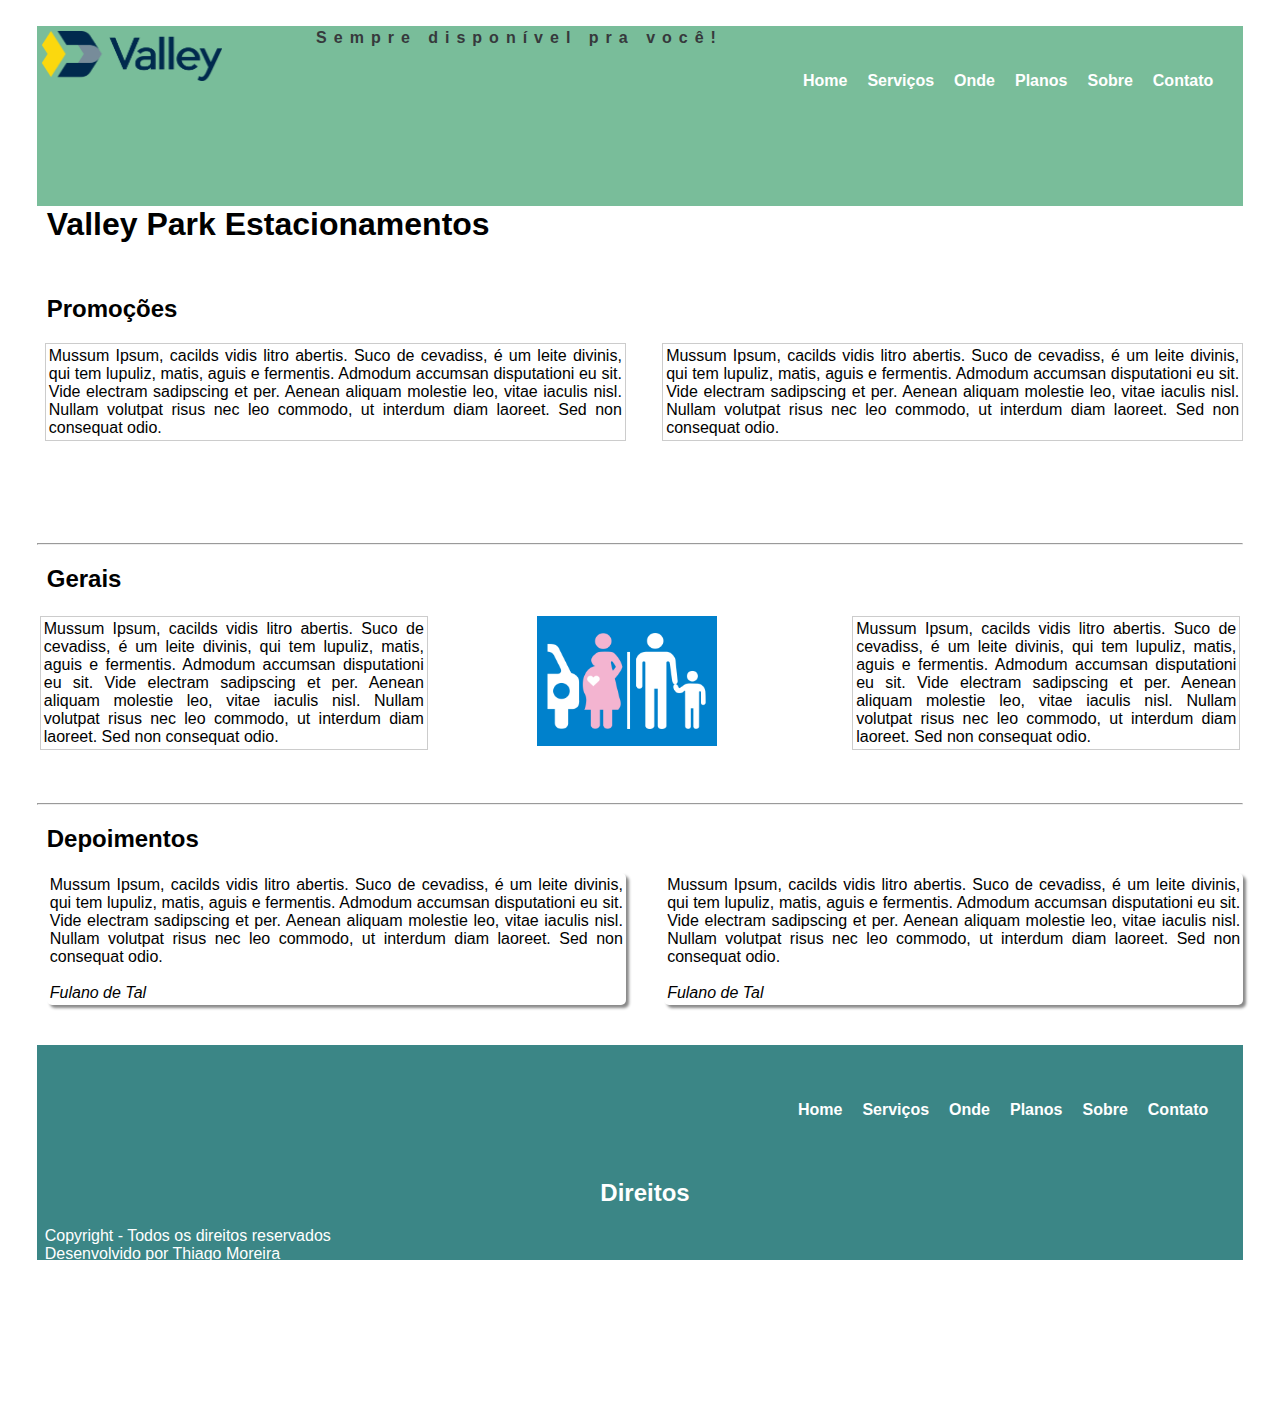
<file: index.html>
<!DOCTYPE html>
<html lang="pt-br">
<head>
    <title>Valley Park Estacionamentos</title>
    <meta charset="utf-8">
    <meta name="viewport" content="width=device-width, initial-scale=1">
    <meta name="description" content="Valley Park Estacionamentos">
    <meta name="keywords" content="Estacionamentos, 24 horas, Simples, Fácil, Franquia, Veículos, Carros, Motos, Vans">
    <meta name="author" content="Valley Park Estacionamentos">
    <meta name="robots" content="index, follow">
    <link rel="stylesheet" type="text/css" href="css/style.css">
</head>
<body>

    <header>
        <img src="img/valleylogo.png" alt="Logo Valley Park Estacionamentos" height="50" width="180">
        <nav>
            <ul>
                <li><a href="index.html">Home</a></li>
                <li><a href="servicos.html">Serviços</a></li>
                <li><a href="onde.html">Onde</a></li>
                <li><a href="planos.html">Planos</a></li>
                <li><a href="sobre.html">Sobre</a></li>
                <li><a href="contato.html">Contato</a></li> 
            </ul>        
        </nav>
        <a href="#" id="menu-icon"></a>
        <p id="slogan">Sempre disponível pra você!</p>
    </header>

    <main>
        <!--Promoções-->
        <h1>Valley Park Estacionamentos</h1>
        <section>
            <h2>Promoções</h2>
            <div id="prom1">
                <p>
                    Mussum Ipsum, cacilds vidis litro abertis. Suco de cevadiss, é um leite divinis, qui tem lupuliz, matis, aguis e fermentis. Admodum accumsan disputationi eu sit. Vide electram sadipscing et per. Aenean aliquam molestie leo, vitae iaculis nisl. Nullam volutpat risus nec leo commodo, ut interdum diam laoreet. Sed non consequat odio. 
                </p>
            </div>
            <div id="prom2">
                <p>
                    Mussum Ipsum, cacilds vidis litro abertis. Suco de cevadiss, é um leite divinis, qui tem lupuliz, matis, aguis e fermentis. Admodum accumsan disputationi eu sit. Vide electram sadipscing et per. Aenean aliquam molestie leo, vitae iaculis nisl. Nullam volutpat risus nec leo commodo, ut interdum diam laoreet. Sed non consequat odio. 
                </p>
            </div>
        </section>


        <!--Conteudos Gerais-->
        <section>
            <hr>
            <h2>Gerais</h2>
            <div id="gerais1">
                <p>
                    Mussum Ipsum, cacilds vidis litro abertis. Suco de cevadiss, é um leite divinis, qui tem lupuliz, matis, aguis e fermentis. Admodum accumsan disputationi eu sit. Vide electram sadipscing et per. Aenean aliquam molestie leo, vitae iaculis nisl. Nullam volutpat risus nec leo commodo, ut interdum diam laoreet. Sed non consequat odio. 
                </p>
            </div>
            <div id="gerais2">
                <img src="img/familyparking.png" alt="Estacionamento Família" height="130" width="180">
            </div>
            <div id="gerais3">
                <p>
                    Mussum Ipsum, cacilds vidis litro abertis. Suco de cevadiss, é um leite divinis, qui tem lupuliz, matis, aguis e fermentis. Admodum accumsan disputationi eu sit. Vide electram sadipscing et per. Aenean aliquam molestie leo, vitae iaculis nisl. Nullam volutpat risus nec leo commodo, ut interdum diam laoreet. Sed non consequat odio. 
                </p>
            </div>
        </section>


        <!--Depoimentos-->
        <section>
            <hr>
            <h2>Depoimentos</h2>
            <div id="depoimentos1">
                <p>
                    Mussum Ipsum, cacilds vidis litro abertis. Suco de cevadiss, é um leite divinis, qui tem lupuliz, matis, aguis e fermentis. Admodum accumsan disputationi eu sit. Vide electram sadipscing et per. Aenean aliquam molestie leo, vitae iaculis nisl. Nullam volutpat risus nec leo commodo, ut interdum diam laoreet. Sed non consequat odio. 
                    <br><br>
                    <i>Fulano de Tal</i>
                </p>
            </div>
            <div id="depoimentos2">
                <p>
                    Mussum Ipsum, cacilds vidis litro abertis. Suco de cevadiss, é um leite divinis, qui tem lupuliz, matis, aguis e fermentis. Admodum accumsan disputationi eu sit. Vide electram sadipscing et per. Aenean aliquam molestie leo, vitae iaculis nisl. Nullam volutpat risus nec leo commodo, ut interdum diam laoreet. Sed non consequat odio. 
                    <br><br>
                    <i>Fulano de Tal</i>
                </p>
            </div>
        </section>

    </main>

    <footer>
        <nav id="nav-footer">
            <ul>
                <li><a href="index.html">Home</a></li>
                <li><a href="servicos.html">Serviços</a></li>
                <li><a href="onde.html">Onde</a></li>
                <li><a href="planos.html">Planos</a></li>
                <li><a href="sobre.html">Sobre</a></li>
                <li><a href="contato.html">Contato</a></li> 
            </ul>        
        </nav>
        <section id="copyright">
            <h2>Direitos</h2>
            <p>Copyright - Todos os direitos reservados<br>Desenvolvido por Thiago Moreira</p>
        </section>
    </footer>
</body>
</html>
</file>
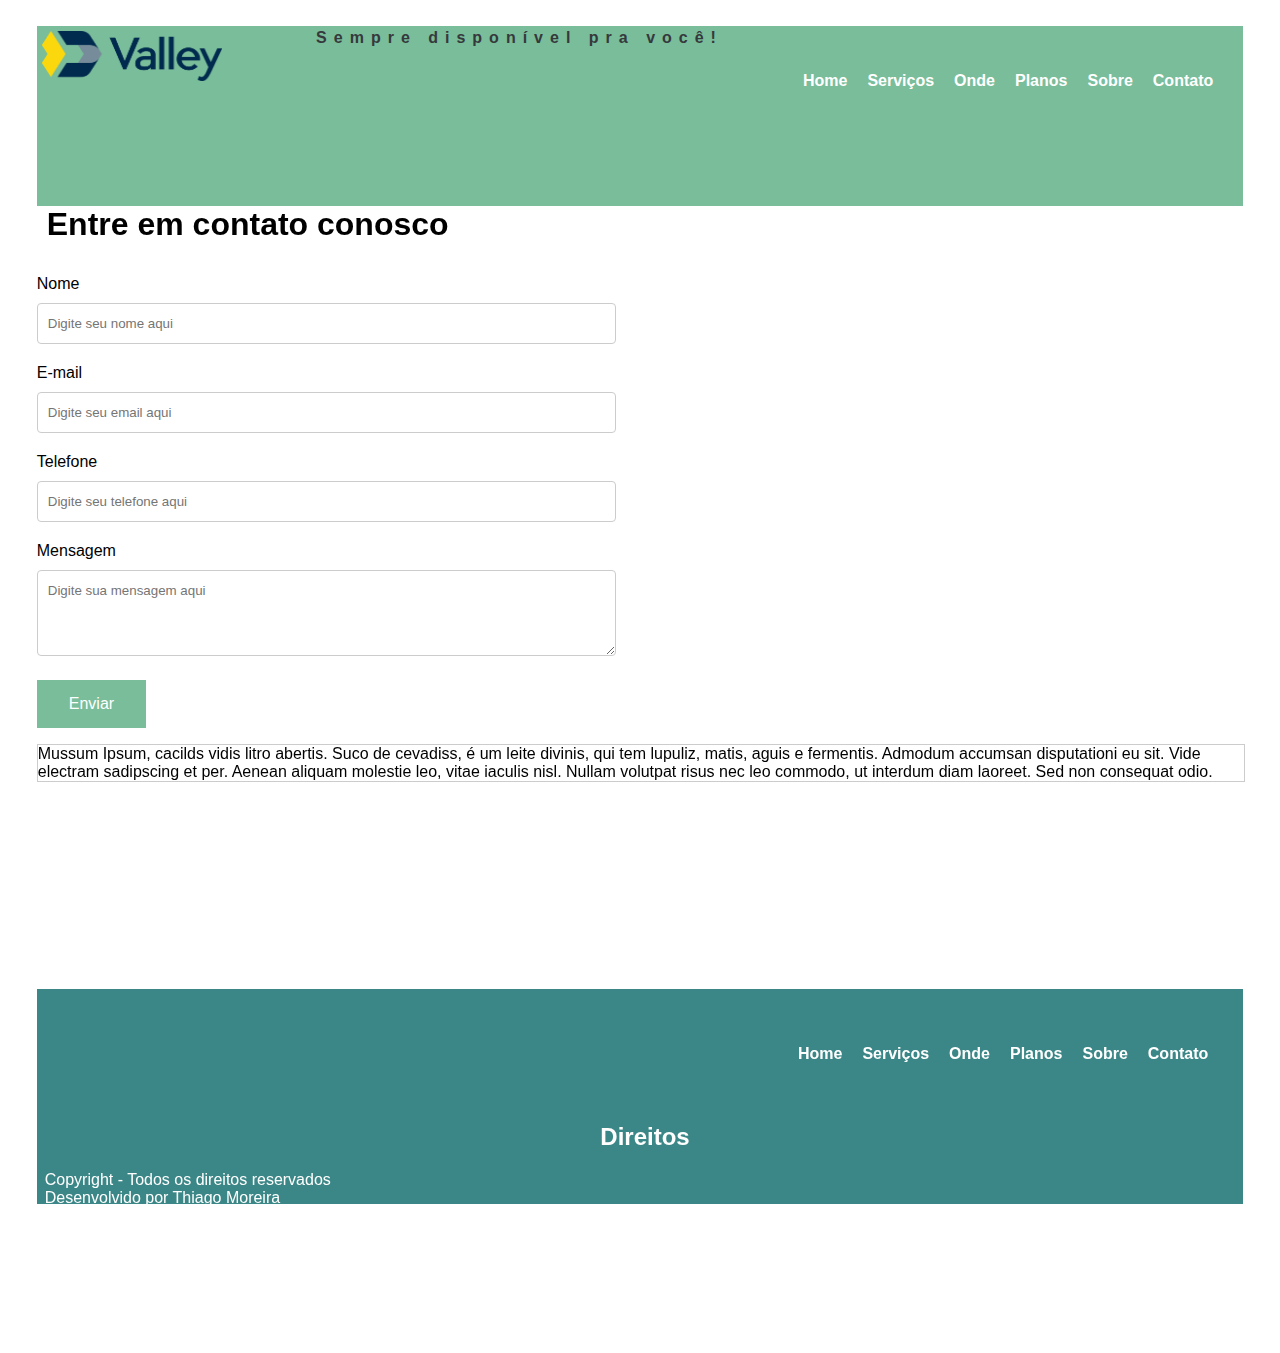
<file: contato.html>
<!DOCTYPE html>
<html lang="pt-br">
<head>
    <title>Valley Park Estacionamentos - Contato</title>
    <meta charset="utf-8">
    <meta name="viewport" content="width=device-width, initial-scale=1">
    <meta name="description" content="Valley Park Estacionamentos - Contato">
    <meta name="keywords" content="Estacionamentos, 24 horas, Simples, Fácil, Franquia, Veículos, Carros, Motos, Vans, Contato">
    <meta name="author" content="Valley Park Estacionamentos">
    <meta name="robots" content="index, follow">
    <link rel="stylesheet" type="text/css" href="css/style.css">
</head>
<body>

    <header>
        <img src="img/valleylogo.png" alt="Logo Valley Park Estacionamentos" height="50" width="180">
        <nav>
            <ul>
                <li><a href="index.html">Home</a></li>
                <li><a href="servicos.html">Serviços</a></li>
                <li><a href="onde.html">Onde</a></li>
                <li><a href="planos.html">Planos</a></li>
                <li><a href="sobre.html">Sobre</a></li>
                <li><a href="contato.html">Contato</a></li> 
            </ul>        
        </nav>
        <a href="#" id="menu-icon"></a>
        <p id="slogan">Sempre disponível pra você!</p>
    </header>

    <main>
        <!--Seção de Contato-->
        <h1>Entre em contato conosco</h1>

        <section>
            <div id="contato">
                <form action="/contato/" method="POST">
                    <label for="nome">Nome</label>
                    <input type="text" name="nome" id="nome" placeholder="Digite seu nome aqui"><br>

                    <label for="email">E-mail</label>
                    <input type="text" name="email" id="email" placeholder="Digite seu email aqui"><br>

                    <label for="telefone">Telefone</label>
                    <input type="text" name="telefone" id="telefone" placeholder="Digite seu telefone aqui"><br>

                    <label for="mensagem">Mensagem</label>
                    <textarea rows="4" cols="50" placeholder="Digite sua mensagem aqui" id="mensagem"></textarea><br>

                    <button type="submit" class="button">Enviar</button>          
                </form>
            </div>

            <div id="map">
                <iframe src="https://www.google.com/maps/embed?pb=!1m18!1m12!1m3!1d3699.3524767940003!2d-47.43110638521907!3d-21.99780148548153!2m3!1f0!2f0!3f0!3m2!1i1024!2i768!4f13.1!3m3!1m2!1s0x94c800c0987182ef%3A0xe332a02dee7b9350!2sR.%20Jos%C3%A9%20Bonif%C3%A1cio%2C%20647%20-%20Centro%2C%20Pirassununga%20-%20SP%2C%2013630-010!5e0!3m2!1spt-BR!2sbr!4v1587391727365!5m2!1spt-BR!2sbr" width=100% height="450" frameborder="0" style="border:0;" allowfullscreen="" aria-hidden="false" tabindex="0"></iframe>
            </div>
        </section>

        <section id="informacoes">
            <div class="detalhes">
                Mussum Ipsum, cacilds vidis litro abertis. Suco de cevadiss, é um leite divinis, qui tem lupuliz, matis, aguis e fermentis. Admodum accumsan disputationi eu sit. Vide electram sadipscing et per. Aenean aliquam molestie leo, vitae iaculis nisl. Nullam volutpat risus nec leo commodo, ut interdum diam laoreet. Sed non consequat odio. 
            </div>
        </section>
    </main>

    <footer>
        <nav id="nav-footer">
            <ul>
                <li><a href="index.html">Home</a></li>
                <li><a href="servicos.html">Serviços</a></li>
                <li><a href="onde.html">Onde</a></li>
                <li><a href="planos.html">Planos</a></li>
                <li><a href="sobre.html">Sobre</a></li>
                <li><a href="contato.html">Contato</a></li> 
            </ul>        
        </nav>
        <section id="copyright">
            <h2>Direitos</h2>
            <p>Copyright - Todos os direitos reservados<br>Desenvolvido por Thiago Moreira</p>
        </section>
    </footer>
</body>
</html>
</file>
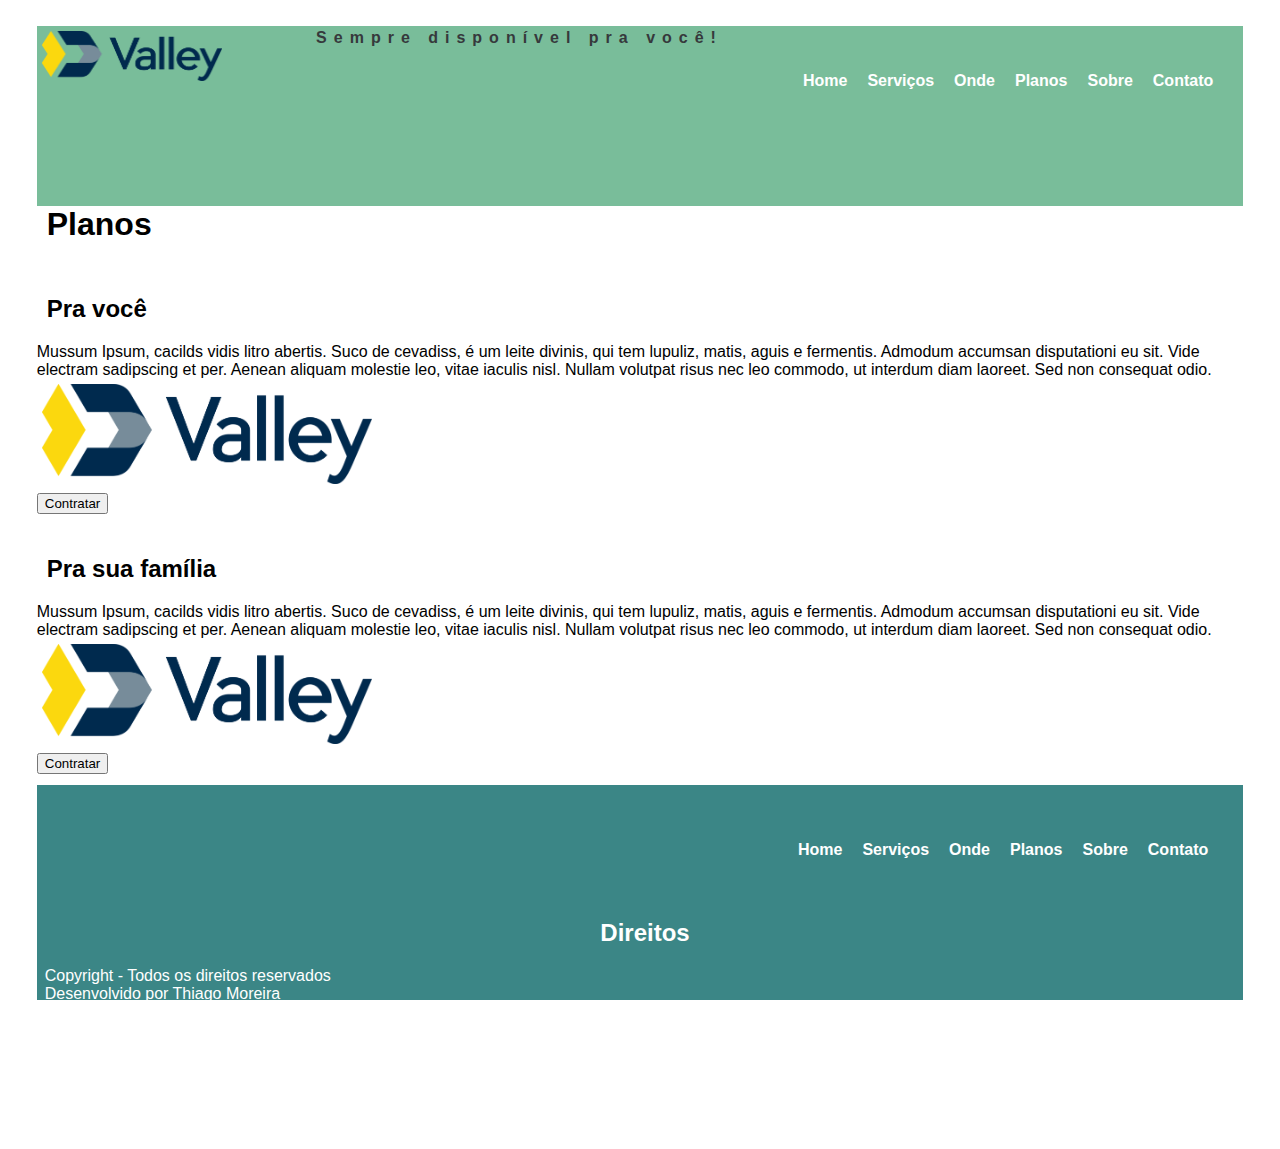
<file: planos.html>
<!DOCTYPE html>
<html lang="pt-br">
<head>
    <title>Valley Park Estacionamentos - Planos</title>
    <meta charset="utf-8">
    <meta name="viewport" content="width=device-width, initial-scale=1">
    <meta name="description" content="Valley Park Estacionamentos - Nossos Planos">
    <meta name="keywords" content="Estacionamentos, 24 horas, Simples, Fácil, Franquia, Veículos, Carros, Motos, Vans, Planos">
    <meta name="author" content="Valley Park Estacionamentos">
    <meta name="robots" content="index, follow">
    <link rel="stylesheet" type="text/css" href="css/style.css">
</head>
<body>

    <header>
        <img src="img/valleylogo.png" alt="Logo Valley Park Estacionamentos" height="50" width="180">
        <nav>
            <ul>
                <li><a href="index.html">Home</a></li>
                <li><a href="servicos.html">Serviços</a></li>
                <li><a href="onde.html">Onde</a></li>
                <li><a href="planos.html">Planos</a></li>
                <li><a href="sobre.html">Sobre</a></li>
                <li><a href="contato.html">Contato</a></li> 
            </ul>        
        </nav>
        <a href="#" id="menu-icon"></a>
        <p id="slogan">Sempre disponível pra você!</p>
    </header>

    <main>
        <h1>Planos</h1>
        <!--Seção de Planos-->
        <section>
            <h2>Pra você</h2>
                Mussum Ipsum, cacilds vidis litro abertis. Suco de cevadiss, é um leite divinis, qui tem lupuliz, matis, aguis e fermentis. Admodum accumsan disputationi eu sit. Vide electram sadipscing et per. Aenean aliquam molestie leo, vitae iaculis nisl. Nullam volutpat risus nec leo commodo, ut interdum diam laoreet. Sed non consequat odio. 
            
            <div id="image1">
                <img src="img/valleylogo.png" alt="Plano Simples" height="100" width="330">
            </div>

            <button>Contratar</button>
        </section>

        <section>
            <h2>Pra sua família</h2>
                Mussum Ipsum, cacilds vidis litro abertis. Suco de cevadiss, é um leite divinis, qui tem lupuliz, matis, aguis e fermentis. Admodum accumsan disputationi eu sit. Vide electram sadipscing et per. Aenean aliquam molestie leo, vitae iaculis nisl. Nullam volutpat risus nec leo commodo, ut interdum diam laoreet. Sed non consequat odio. 
            
            <div id="image2">
                <img src="img/valleylogo.png" alt="Plano Simples" height="100" width="330">
            </div>

            <button>Contratar</button>
        </section>
    </main>

    <footer>
        <nav id="nav-footer">
            <ul>
                <li><a href="index.html">Home</a></li>
                <li><a href="servicos.html">Serviços</a></li>
                <li><a href="onde.html">Onde</a></li>
                <li><a href="planos.html">Planos</a></li>
                <li><a href="sobre.html">Sobre</a></li>
                <li><a href="contato.html">Contato</a></li> 
            </ul>        
        </nav>
        <section id="copyright">
            <h2>Direitos</h2>
            <p>Copyright - Todos os direitos reservados<br>Desenvolvido por Thiago Moreira</p>
        </section>
    </footer>
</body>
</html>
</file>
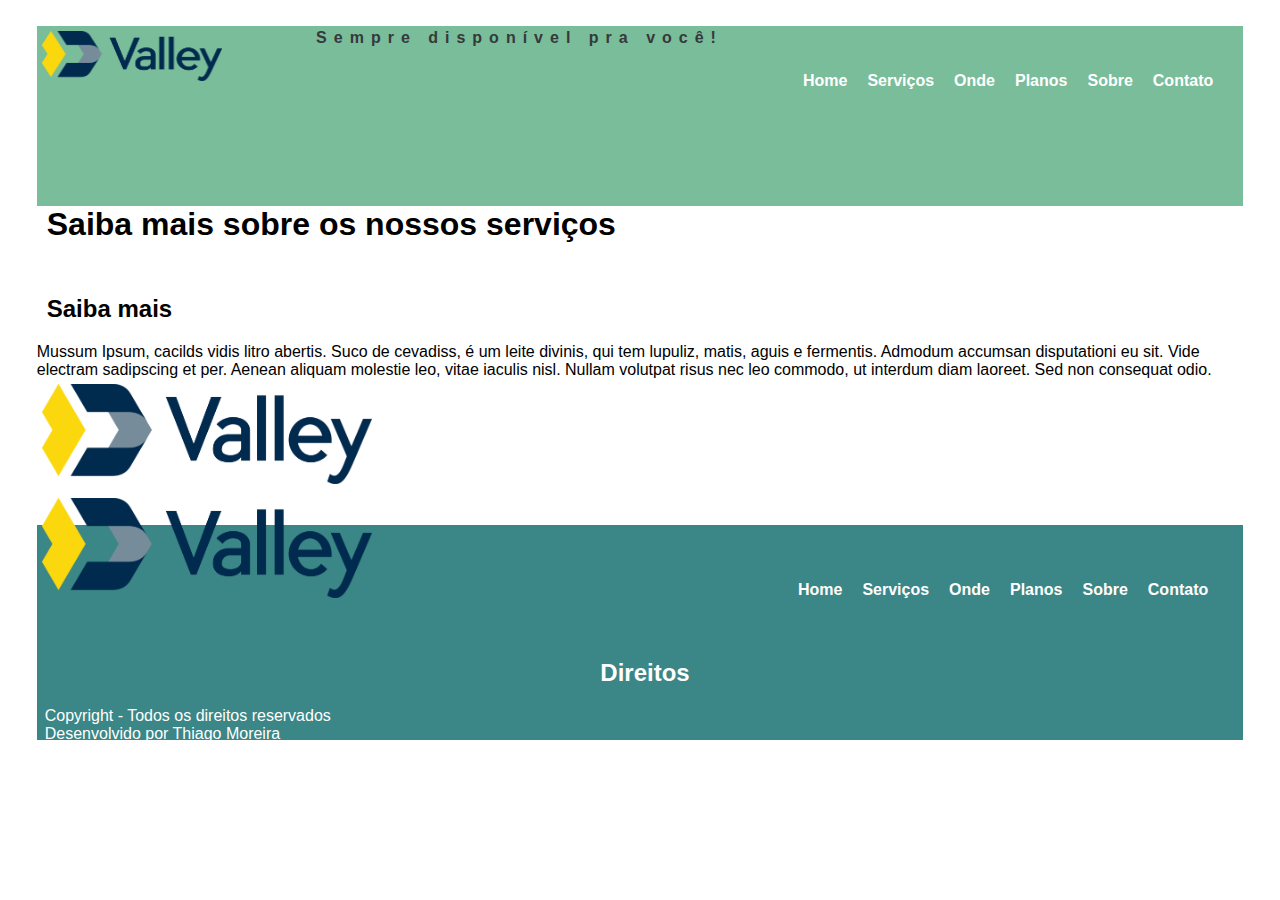
<file: servicos.html>
<!DOCTYPE html>
<html lang="pt-br">
<head>
    <title>Valley Park Estacionamentos - Serviços</title>
    <meta charset="utf-8">
    <meta name="viewport" content="width=device-width, initial-scale=1">
    <meta name="description" content="Valley Park Estacionamentos - Lista de serviços">
    <meta name="keywords" content="Estacionamentos, 24 horas, Simples, Fácil, Franquia, Veículos, Carros, Motos, Vans, Serviços">
    <meta name="author" content="Valley Park Estacionamentos">
    <meta name="robots" content="index, follow">
    <link rel="stylesheet" type="text/css" href="css/style.css">
</head>
<body>

    <header>
        <img src="img/valleylogo.png" alt="Logo Valley Park Estacionamentos" height="50" width="180">
        <nav>
            <ul>
                <li><a href="index.html">Home</a></li>
                <li><a href="servicos.html">Serviços</a></li>
                <li><a href="onde.html">Onde</a></li>
                <li><a href="planos.html">Planos</a></li>
                <li><a href="sobre.html">Sobre</a></li>
                <li><a href="contato.html">Contato</a></li> 
            </ul>        
        </nav>
        <a href="#" id="menu-icon"></a>
        <p id="slogan">Sempre disponível pra você!</p>
    </header>

    <main>
        <h1>Saiba mais sobre os nossos serviços</h1>
        <!--Seção de Promoções-->
        <section>
            <h2>Saiba mais</h2>
                Mussum Ipsum, cacilds vidis litro abertis. Suco de cevadiss, é um leite divinis, qui tem lupuliz, matis, aguis e fermentis. Admodum accumsan disputationi eu sit. Vide electram sadipscing et per. Aenean aliquam molestie leo, vitae iaculis nisl. Nullam volutpat risus nec leo commodo, ut interdum diam laoreet. Sed non consequat odio. 
            
            <div id="image1">
                <img src="img/valleylogo.png" alt="Plano Simples" height="100" width="330">
            </div>

            <div id="image2">
                <img src="img/valleylogo.png" alt="Plano Simples" height="100" width="330">
            </div>
        </section>

    </main>

    <footer>
        <nav id="nav-footer">
            <ul>
                <li><a href="index.html">Home</a></li>
                <li><a href="servicos.html">Serviços</a></li>
                <li><a href="onde.html">Onde</a></li>
                <li><a href="planos.html">Planos</a></li>
                <li><a href="sobre.html">Sobre</a></li>
                <li><a href="contato.html">Contato</a></li> 
            </ul>        
        </nav>
        <section id="copyright">
            <h2>Direitos</h2>
            <p>Copyright - Todos os direitos reservados<br>Desenvolvido por Thiago Moreira</p>
        </section>
    </footer>
</body>
</html>
</file>
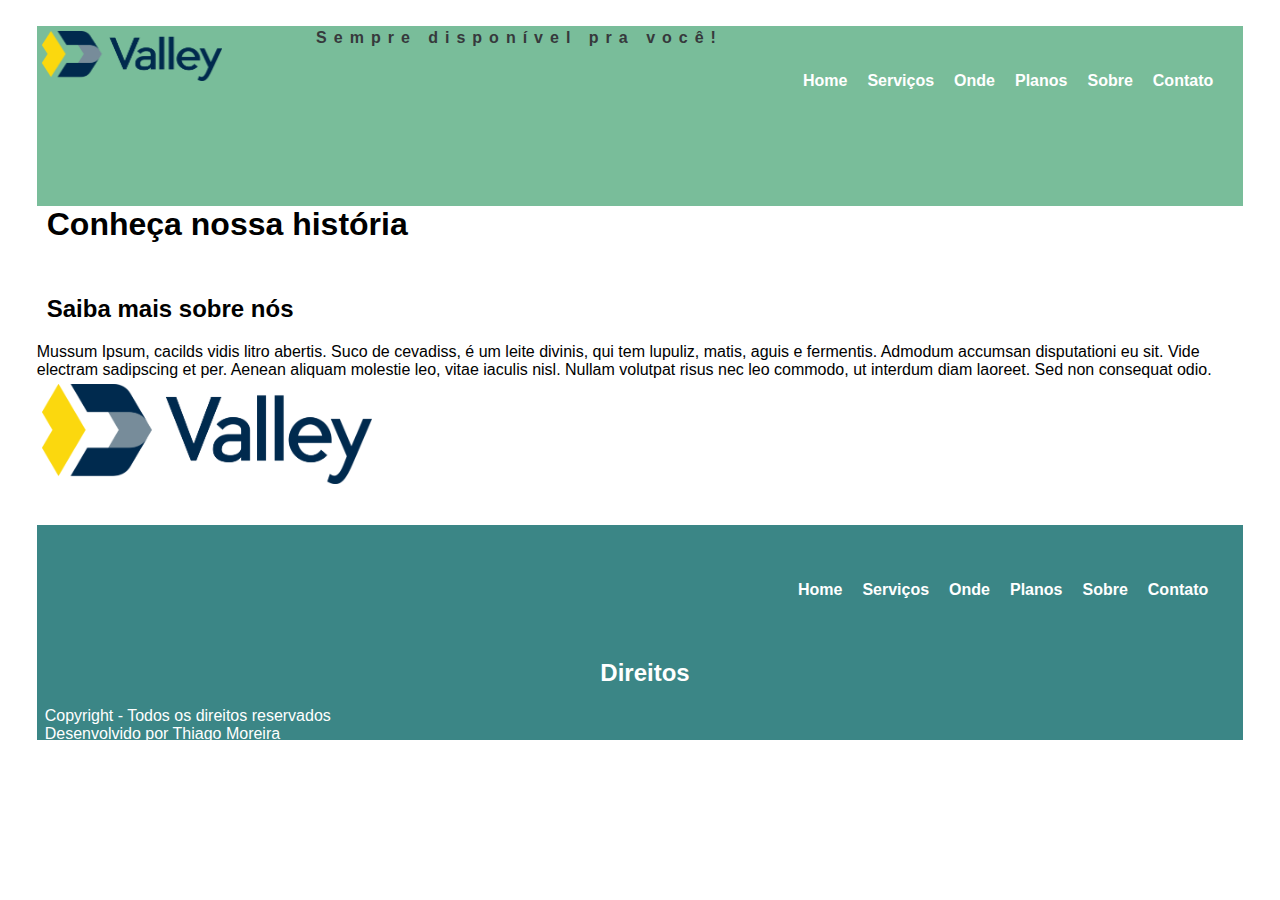
<file: sobre.html>
<!DOCTYPE html>
<html lang="pt-br">
<head>
    <title>Valley Park Estacionamentos - Sobre</title>
    <meta charset="utf-8">
    <meta name="viewport" content="width=device-width, initial-scale=1">
    <meta name="description" content="Valley Park Estacionamentos - Sobre a Empresa">
    <meta name="keywords" content="Estacionamentos, 24 horas, Simples, Fácil, Franquia, Veículos, Carros, Motos, Vans, Sobre, Empresa">
    <meta name="author" content="Valley Park Estacionamentos">
    <meta name="robots" content="index, follow">
    <link rel="stylesheet" type="text/css" href="css/style.css">
</head>
<body>

    <header>
        <img src="img/valleylogo.png" alt="Logo Valley Park Estacionamentos" height="50" width="180">
        <nav>
            <ul>
                <li><a href="index.html">Home</a></li>
                <li><a href="servicos.html">Serviços</a></li>
                <li><a href="onde.html">Onde</a></li>
                <li><a href="planos.html">Planos</a></li>
                <li><a href="sobre.html">Sobre</a></li>
                <li><a href="contato.html">Contato</a></li> 
            </ul>        
        </nav>
        <a href="#" id="menu-icon"></a>
        <p id="slogan">Sempre disponível pra você!</p>
    </header>

    <main>
        <h1>Conheça nossa história</h1>        
        <!--Seção da História-->
        <section>
            <h2>Saiba mais sobre nós</h2>
            Mussum Ipsum, cacilds vidis litro abertis. Suco de cevadiss, é um leite divinis, qui tem lupuliz, matis, aguis e fermentis. Admodum accumsan disputationi eu sit. Vide electram sadipscing et per. Aenean aliquam molestie leo, vitae iaculis nisl. Nullam volutpat risus nec leo commodo, ut interdum diam laoreet. Sed non consequat odio. 
        
            <div id="image">
                <img src="img/valleylogo.png" alt="Plano Simples" height="100" width="330">
            </div>
        </section>

    </main>

    <footer>
        <nav id="nav-footer">
            <ul>
                <li><a href="index.html">Home</a></li>
                <li><a href="servicos.html">Serviços</a></li>
                <li><a href="onde.html">Onde</a></li>
                <li><a href="planos.html">Planos</a></li>
                <li><a href="sobre.html">Sobre</a></li>
                <li><a href="contato.html">Contato</a></li> 
            </ul>        
        </nav>
        <section id="copyright">
            <h2>Direitos</h2>
            <p>Copyright - Todos os direitos reservados<br>Desenvolvido por Thiago Moreira</p>
        </section>
    </footer>
</body>
</html>
</file>
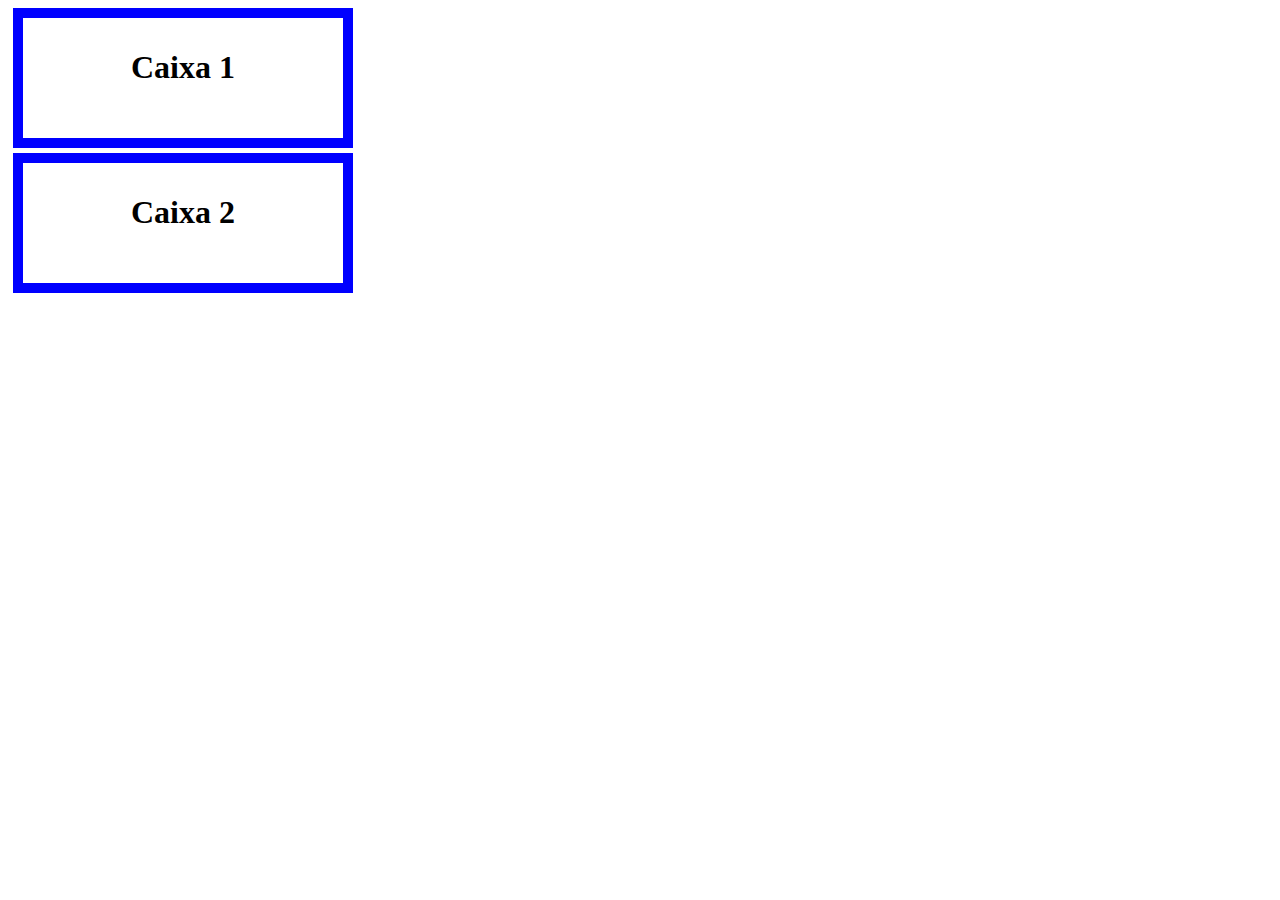
<file: testbox.html>
<!DOCTYPE html>
<html>
<head>
    <title></title>
    <style type="text/css">
        .div1{
            width: 300px;
            height: 100px;
            border: solid 10px;
            border-color: blue;
            padding: 10px;
            margin: 5px;
            text-align: center;
            vertical-align: middle; 
        }

        .div2{
            width: 300px;
            height: 100px;
            border: solid 10px;
            border-color: blue;
            padding: 10px;
            margin: 5px;
            text-align: center;
            vertical-align: middle; 
        }
    </style>
</head>
<body>

    <div class="div1">
        <h1>Caixa 1</h1>
    </div>

    <div class="div2">
        <h1>Caixa 2</h1>
    </div>

</body>
</html>
</file>
<file: css/style.css>
html{
    margin: 5px;
}

header{
    float: left;
    background-color: #79BD9A;
    width: 100%;    
}

header p{
    float: right;
    color: #36393c;
}

img{
    margin: 5px;
}

h1{
    margin-left: 10px;
}

h2{
    margin-left: 10px;
}

body{
    font-family: Helvetica, Arial;
}

p{
    text-align: justify;
    margin: 3px;
}

a{
    color: #FFF;
    text-decoration: none;
    font-weight: bold;
}

a:hover{
    color: #FFF;
    background: #0B486B;
    padding: 20px 5px;
}

#logo{
    float: left;
    width: 40%;
    height: 40%;
    display: block;
}

nav{
    float: right;
    padding: 20px;
}

#menu-icon{
    display: hidden;
    width: 40px;
    height: 40px;
    background: #4c8fec url(../img/menu-icon.png) center;
}

ul{
    list-style: none;
}

li{
    display: inline-block;
    float: left;
    padding: 10px;
}

footer{
    background-color: #3b8686;
    color: white;
    text-align: center;
    padding: 5px;
}

/* MEDIA QUERY IPhone*/
@media only screen and (max-width: 568px){
    #menu-icon {
        display: inline-block;
    }

    nav ul{
        display: none;
        position: absolute;
        right: 20px;
        top: 60px;
        padding: 20px;
        background: #fff;
        width: 20%
    }

    nav li{
        text-align: left;
        width: 100%;
        padding: 10px 0;
        margin: 0;
    }

    nav:hover ul{
        display: block;
    }

    nav li a{
        color: #3B8686;
    }

    #gerais2 img{
        display: block;
        margin-left: auto;
        margin-right: auto;
    }

    #depoimentos1, #depoimentos2{
        box-shadow: 10px 10px 5px #888888;
        border-radius: 5px;
        width: 95%;
        margin-top: 20px;
        margin-bottom: 20px;
        padding: 10px;
    }

    nav #nav-footer{
        display: none;
    }

    #copyright p{
        text-align: center;
    }

    #slogan{
        margin-right: 10px;
        font-weight: bold;
        letter-spacing: 4px;
    }

    .button{
        background-color: #79bd9a;
        border: none;
        color: white;
        padding: 15px 32px;
        text-align: center;
        text-decoration: none;
        display: inline-block;
        font-size: 16px;
    }

    input[type=text], textarea{
        width: 100%;
        padding: 12px 10px;
        margin-bottom: 20px;
        margin-top: 10px;
        display: inline-block;
        border: 1px solid #ccc;
        border-radius: 4px;
        box-sizing: border-box;
        font-family: Helvetica, Arial;
    }

    #map{
        padding-top: 15px;
    }
}

/* MEDIA QUERY IPad*/
@media only screen and (min-width: 569px){
    #menu-icon{
        display: hidden;
    }

    body{
        width: 100%;
        margin: 0px auto;
    }

    header{
        height: 180px;
    }

    section{
        height: 250px;
        clear: both;
        padding-top: 10px;
    }

    #prom1, #prom2{
        width: 48%;
        float: left;
        margin-left: 8px;
        border: 1px solid #ccc;
    }

    #prom2{
        float: right;
    }

    #gerais1, #gerais2, #gerais3{
        float: left;
        width: 32%;
        margin: 3px;
        border: 1px solid #ccc;
    }

    #gerais2{
        border: none;
    }

    #gerais3{
        float: right;
    }

    #gerais2 img{
        display: block;
        margin-left: auto;
        margin-right: auto;
        margin-top: 0px;
    }

    #depoimentos1, #depoimentos2{
        width: 48%;
        float: left;
        box-shadow: 3px 3px 3px #888888;
        border-radius: 5px;
        margin: 0 0 10px 10px;
    }

    #depoimentos2{
        float: right;
    }

    footer{
        height: 200px;
        clear: both;
        padding-top: 10px;
    }

    #slogan{
        margin-right: 10px;
        font-weight: bold;
        letter-spacing: 7px;
    }

    #contato, #map{
        width: 48%;
        float:left;
        height: auto;
    }

    #map{
        float: right;
    }

    #informacoes{
        clear:both;
        width: 100%;
    }

    input[type=text], textarea{
        width: 100%;
        padding: 12px 10px;
        margin-bottom: 20px;
        margin-top: 10px;
        display: inline-block;
        border: 1px solid #ccc;
        border-radius: 4px;
        box-sizing: border-box;
        font-family: Helvetica, Arial;
    }

    .button{
        background-color: #79bd9a;
        border: none;
        color: white;
        padding: 15px 32px;
        text-align: center;
        text-decoration: none;
        display: inline-block;
        font-size: 16px;
    }

    .detalhes{
        width: 100%;
        float: left;
        border: 1px solid #ccc;
        margin-top: 5px;
        margin-bottom: 5px;
    }
}

/* MEDIA QUERY PC*/
@media only screen and (min-width: 1024px){
    body{
        width: 95%;
    }
}
</file>
